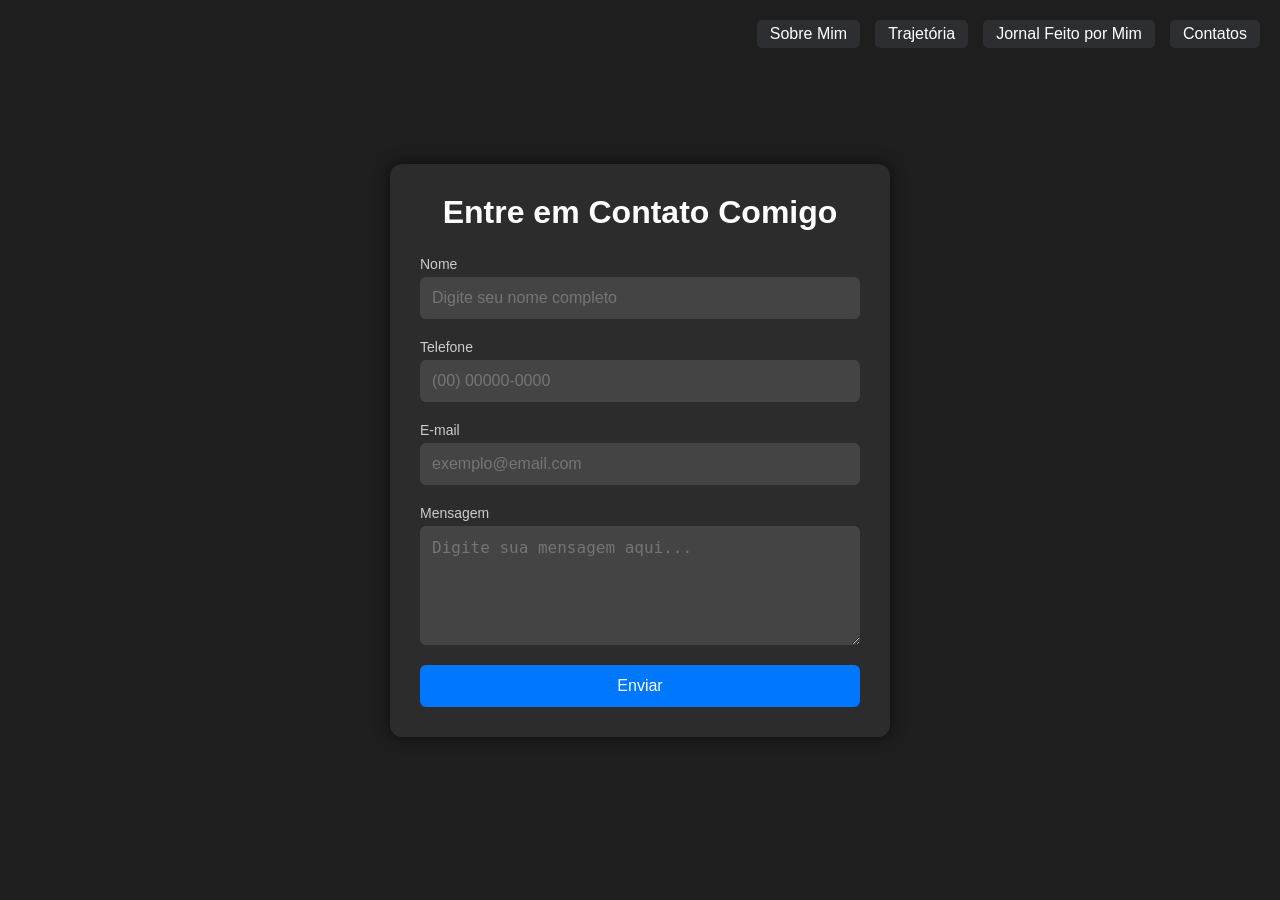
<file: contato/formulario.html>
<!DOCTYPE html>
<html lang="pt-br">
<head>
  <meta charset="UTF-8">
  <meta name="viewport" content="width=device-width, initial-scale=1">
  <title>Formulário de Contato</title>
  <link rel="stylesheet" href="formulario.css">
</head>
<body>
    <div class="container">
    <button class="botao" onclick="window.location.href='../index.html'">Sobre Mim</button>
    <button class="botao" onclick="window.location.href='../formação/formacao.html'">Trajetória</button>
    <button class="botao" onclick="window.location.href='../jornal/jornal.html'">Jornal Feito por Mim</button>
    <button class="botao" onclick="window.location.href='../contato/formulario.html'">Contatos</button>
  </div>
  <br>
  <br>
  <div class="form-container"> <!--Formulario criado usando o JS para limpar após enviar formulário-->
    <h1>Entre em Contato Comigo</h1>
    <form>
      <label for="nome">Nome</label>
      <input type="text" id="nome" placeholder="Digite seu nome completo" required>

      <label for="telefone">Telefone</label>
      <input type="tel" id="telefone" placeholder="(00) 00000-0000" required>

      <label for="email">E-mail</label>
      <input type="email" id="email" placeholder="exemplo@email.com" required>

      <label for="mensagem">Mensagem</label>
      <textarea id="mensagem" rows="5" placeholder="Digite sua mensagem aqui..." required></textarea>

      <button type="submit">Enviar</button>
    </form>
  </div>
<script>
  const form = document.querySelector("form");

  form.addEventListener("submit", function (e) {
    e.preventDefault(); 

    const nome = document.getElementById("nome").value.trim();
    const telefone = document.getElementById("telefone").value.trim();
    const email = document.getElementById("email").value.trim();
    const mensagem = document.getElementById("mensagem").value.trim();

    if (!nome || !telefone || !email || !mensagem) {
      alert("Por favor, preencha todos os campos antes de enviar.");
      return;
    }

    // aparece mensagem de sucesso
    alert("Mensagem enviada com sucesso! Obrigado pelo contato.");

    // limpa o formulário
    form.reset();
  });
</script>
</body>
</html>
</file>
<file: contato/formulario.css>
* {
  margin: 0;
  padding: 0;
  box-sizing: border-box;
}

body {
  font-family: 'Segoe UI', Tahoma, Geneva, Verdana, sans-serif;
  background-color: #1e1e1e;
  color: #fff;
  display: flex;
  justify-content: center;
  align-items: center;
  height: 100vh;
  padding: 20px;
}

.form-container {
  background-color: #2c2c2c;
  padding: 30px;
  border-radius: 12px;
  box-shadow: 0 0 15px rgba(0,0,0,0.6);
  width: 100%;
  max-width: 500px;
}

.form-container h1 {
  text-align: center;
  margin-bottom: 25px;
}

form {
  display: flex;
  flex-direction: column;
}

label {
  margin-bottom: 5px;
  font-size: 14px;
  color: #ccc;
}

input,
textarea {
  background-color: #444;
  color: #fff;
  border: none;
  padding: 12px;
  margin-bottom: 20px;
  border-radius: 6px;
  font-size: 16px;
  outline: none;
}

input:focus,
textarea:focus {
  border: 2px solid #0077ff;
  background-color: #555;
}

button {
  padding: 12px;
  background-color: #0077ff;
  color: white;
  font-size: 16px;
  border: none;
  border-radius: 6px;
  cursor: pointer;
  transition: background-color 0.3s ease;
}

button:hover {
  background-color: #005de0;
}


.botao {
    align-items: flex-end;
    padding: 5px 13px;
    background-color: #2d2e31;
    color: white;
    border: none;
    gap: 10x;
    border-radius: 5px;
    cursor: pointer;
    font-size: 16px;
    transition: transform 0.2s ease, box-shadow 0.2s ease;
}

.botao:hover,
.botao:active {
    transform: scale(1.1);
    box-shadow: 0 8px 16px rgba(80, 80, 80, 0.2);
    z-index: 1;
}

.container {
  position: fixed;
  top: 20px;
  right: 20px;
  display: flex;
  gap: 15px;
  z-index: 1000;
}
</file>
